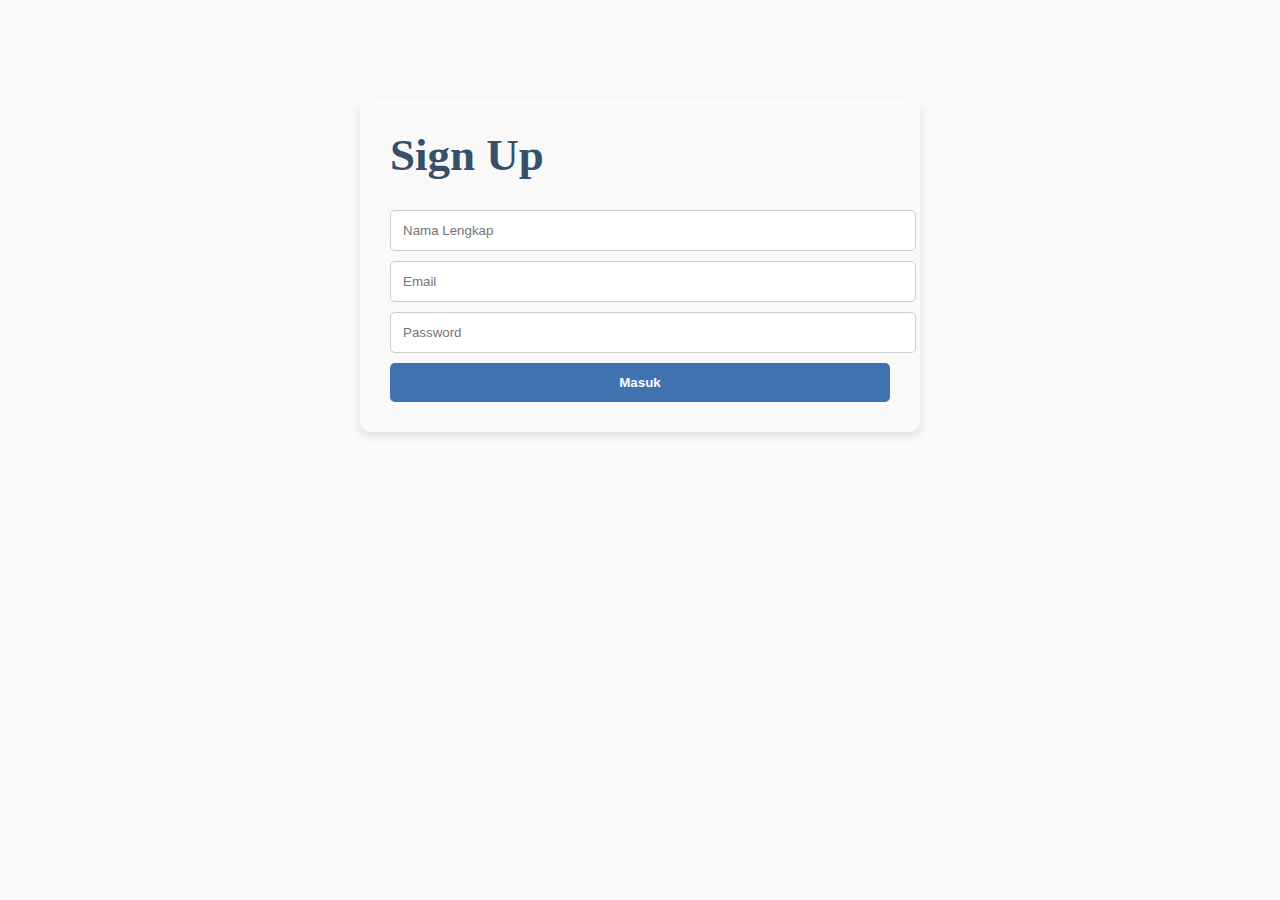
<file: index.html>
<!DOCTYPE html>
<html lang="en">
<head>
  <meta charset="UTF-8" />
  <title>Belajar Programming</title>
  <link rel="icon" href="download.png" type="image/png">
  <link rel="stylesheet" href="style.css" />
  <link rel="stylesheet" href="https://cdnjs.cloudflare.com/ajax/libs/font-awesome/6.5.0/css/all.min.css">
</head>

<body>
  

  <!-- 🔒 CEK LOGIN -->
  <script>
    const loggedInUser = localStorage.getItem("loggedInUser");
    if (!loggedInUser) {
      window.location.href = "signup.html";
    }
  </script>

  <!-- 🔝 NAVIGASI -->
  <nav>
    <div class="wrapper">
      <div class="logo"><a href="index.html">Belajar Programming</a></div>
      <div class="menu">
        <ul>
          <li><a href="index.html"><i class="fas fa-home"></i> Home</a></li>
          <li><a href="belajar.html"><i class="fas fa-book-open"></i> Belajar</a></li>
          <li><a href="contact.html"><i class="fas fa-phone"></i> Contact</a></li>
          <li><a href="profil.html"><i class="fas fa-user"></i> Profil</a></li>
        </ul>
      </div>
    </div>
  </nav>

  <!-- 🏠 BERANDA -->
  <div class="wrapper">
    <section id="home">
      <img src="https://img.freepik.com/free-vector/coding-concept-illustration_114360-22486.jpg?w=740" alt="Coding illustration">
      <div class="kolom" data-aos="fade-up">
        <p class="deskripsi">Belajar Programming #dirumahaja</p>
        <h2>Tetap Sehat, Tetap Semangat</h2>
        <p>Yuk mulai perjalanan belajarmu di dunia pemrograman! Kami siap bantu dari dasar sampai mahir.</p><p><p></p></p>
       <p><p></p></p> <p><a href="https://www.dicoding.com/blog/belajar-programming-secara-otodidak/" class="tbl-biru">Pelajari Lebih Lanjut</a></p><p><p></p></p>
      </div>
    </section>
  </div>

  <!-- 💡 FITUR -->
  <section id="fitur" data-aos="fade-up">
    <div class="kolom">
      <h2>Fitur Website</h2>
      <p>Kamu bisa belajar HTML, CSS, JavaScript, dan banyak lagi secara gratis.</p>
    </div>
  </section>

  <!-- ⭐ TESTIMONI -->
  <section id="testimoni" data-aos="fade-up">
    <div class="kolom">
      <h2>Apa Kata Mereka?</h2>
      <p>"Website ini sangat membantu!" </p>
    </div>
  </section>

  <!-- 📜 FOOTER -->
  <footer style="background:#364f6b; color:#fff; text-align:center; padding:20px;">
    <p>&copy; 2025 Belajar Programming. All rights reserved.</p>
    <div class="sosmed" style="margin-top:10px;">
      <a href="#" style="color:white; margin:0 10px;">Instagram</a>
      <a href="#" style="color:white; margin:0 10px;">LinkedIn</a>
      <a href="#" style="color:white; margin:0 10px;">GitHub</a>
    </div>
  </footer>

  <!-- 📜 SCRIPT: DARK MODE -->
  <script>
    function toggleDarkMode() {
      document.body.classList.toggle("dark-mode");
      localStorage.setItem("darkMode", document.body.classList.contains("dark-mode"));
    }

    window.onload = function () {
      if (localStorage.getItem("darkMode") === "true") {
        document.body.classList.add("dark-mode");
      }
    };
  </script>

  <!-- 📜 ANIMASI -->
  <script src="https://unpkg.com/aos@2.3.1/dist/aos.js"></script>
  <script>
    AOS.init();
  </script>
</body>
</html>
</file>
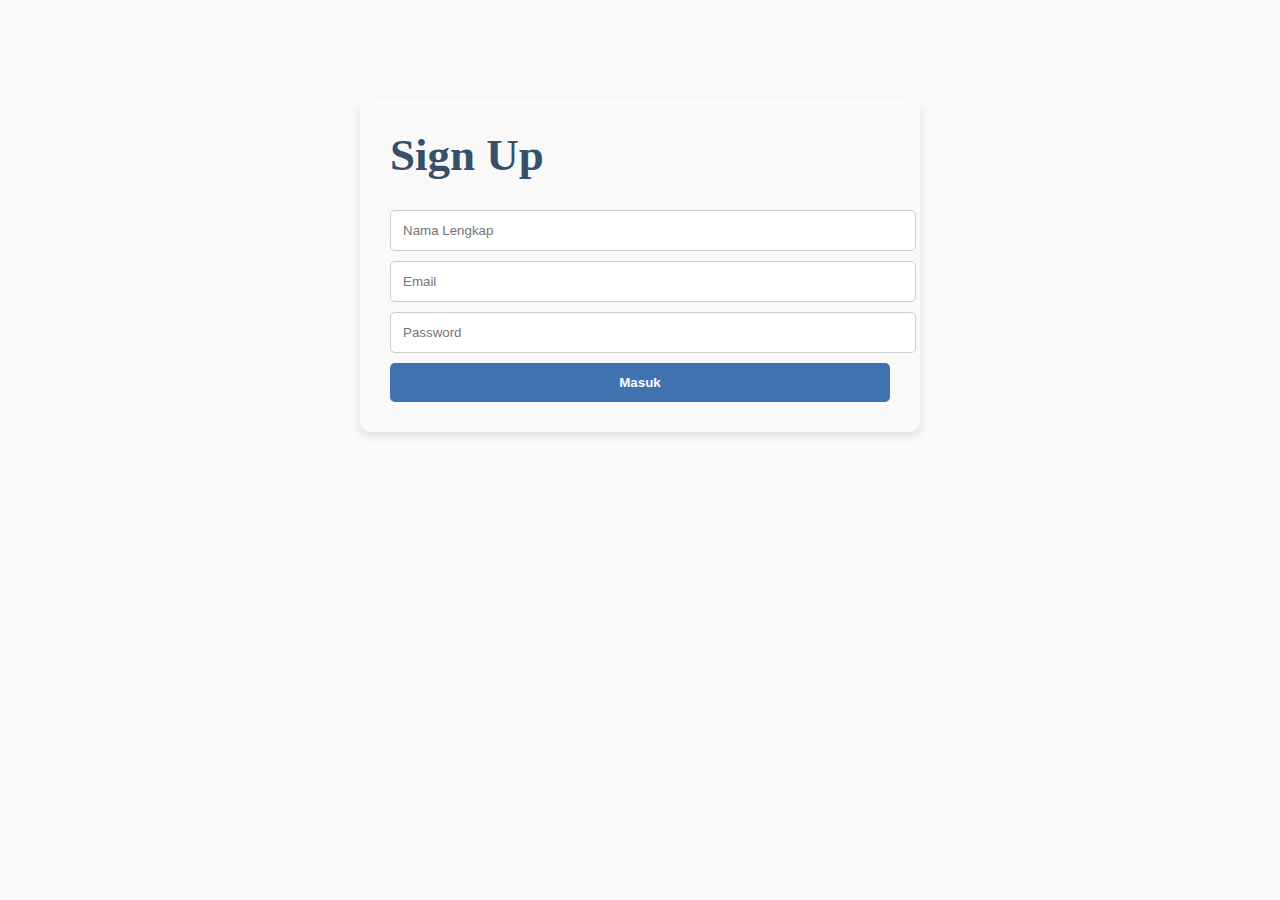
<file: belajar.html>
<!DOCTYPE html>
<html lang="en">
<head>
  <link rel="stylesheet" href="https://cdnjs.cloudflare.com/ajax/libs/font-awesome/6.5.0/css/all.min.css">

  <meta charset="UTF-8" />
  <title>Belajar Programming</title>
  <link rel="icon" href="download.png" type="image/png">
  <link rel="stylesheet" href="style.css" />
</head>

  <meta charset="UTF-8" />
  <meta name="viewport" content="width=device-width, initial-scale=1.0"/>
  <title>Belajar Programming</title>
  <link rel="stylesheet" href="style.css" />
  <link href="https://unpkg.com/aos@2.3.1/dist/aos.css" rel="stylesheet">
  <script>
    const loggedInUser = localStorage.getItem("loggedInUser");
    if (!loggedInUser) {
      window.location.href = "signup.html";
    }
  </script>
</head>
<body>
  <nav>
    <div class="wrapper">
      <div class="logo"><a href="index.html">Belajar Programming</a></div>
      <div class="menu">
        <ul>
          <li><a href="index.html"><i class="fas fa-home"></i> Home</a></li>
          <li><a href="belajar.html"><i class="fas fa-book-open"></i> Belajar</a></li>
          <li><a href="contact.html"><i class="fas fa-phone"></i> Contact</a></li>
          <li><a href="profil.html"><i class="fas fa-user"></i> Profil</a></li>
          <li id="userArea"></li>
        </ul>
      </div>
    </div>
  </nav>
  <script>
    const path = window.location.pathname;
    const userArea = document.getElementById("userArea");
    const username = localStorage.getItem("loggedInUser");

    if (userArea && path.includes("index.html")) {
      if (username) {
        userArea.innerHTML = `
          <a href="#" class="tbl-biru" style="margin-right: 10px;">${username}</a>
          <button onclick="logout()" style="background:#f67280; color:white; border:none; border-radius: 15px; padding: 10px 15px; cursor: pointer;">Logout</button>
        `;
      } else {
        userArea.innerHTML = `<a href="signup.html" class="tbl-biru">Sign Up</a>`;
      }
    }

    function logout() {
      localStorage.removeItem("loggedInUser");
      window.location.reload();
    }
  </script>

  <div class="wrapper" style="margin-top: 50px;">
    <section id="materi">
      <h2 style="text-align:center; margin-bottom:40px;">Pilih Materi Belajar</h2>
      <div class="grid-materi">
        <div class="card" data-aos="zoom-in">
          <img src="https://cdn-icons-png.flaticon.com/512/1051/1051277.png" alt="HTML">
          <h3>HTML Dasar</h3>
          <p><a href="https://www.w3schools.com/html/" target="_blank" class="tbl-biru">Belajar HTML</a></p>
        </div>
        <div class="card" data-aos="zoom-in">
          <img src="https://cdn-icons-png.flaticon.com/512/732/732190.png" alt="CSS">
          <h3>CSS Styling</h3>
          <p><a href="https://www.w3schools.com/css/" target="_blank" class="tbl-biru">Belajar CSS</a></p>
        </div>
        <div class="card" data-aos="zoom-in">
          <img src="https://cdn-icons-png.flaticon.com/512/5968/5968292.png" alt="JavaScript">
          <h3>JavaScript</h3>
          <p><a href="https://www.w3schools.com/js/" target="_blank" class="tbl-biru">Belajar JS</a></p>
        </div>
        <div class="card" data-aos="zoom-in">
          <img src="https://cdn-icons-png.flaticon.com/512/919/919830.png" alt="PHP">
          <h3>PHP</h3>
          <p><a href="https://www.w3schools.com/php/" target="_blank" class="tbl-biru">Belajar PHP</a></p>
        </div>
        <div class="card" data-aos="zoom-in">
          <img src="https://cdn-icons-png.flaticon.com/512/2772/2772128.png" alt="MySQL">
          <h3>MySQL</h3>
          <p><a href="https://www.w3schools.com/sql/" target="_blank" class="tbl-biru">Belajar SQL</a></p>
        </div>
        <div class="card" data-aos="zoom-in">
          <img src="https://cdn-icons-png.flaticon.com/512/888/888879.png" alt="Responsive Design">
          <h3>Responsive Web</h3>
          <p><a href="https://www.w3schools.com/html/html_responsive.asp" target="_blank" class="tbl-biru">Belajar Responsive</a></p>
        </div>
      </div>
    </section>
  </div>

  <script src="https://unpkg.com/aos@2.3.1/dist/aos.js"></script>
  <script>
    AOS.init();
  </script>
</body>
</html>
</file>
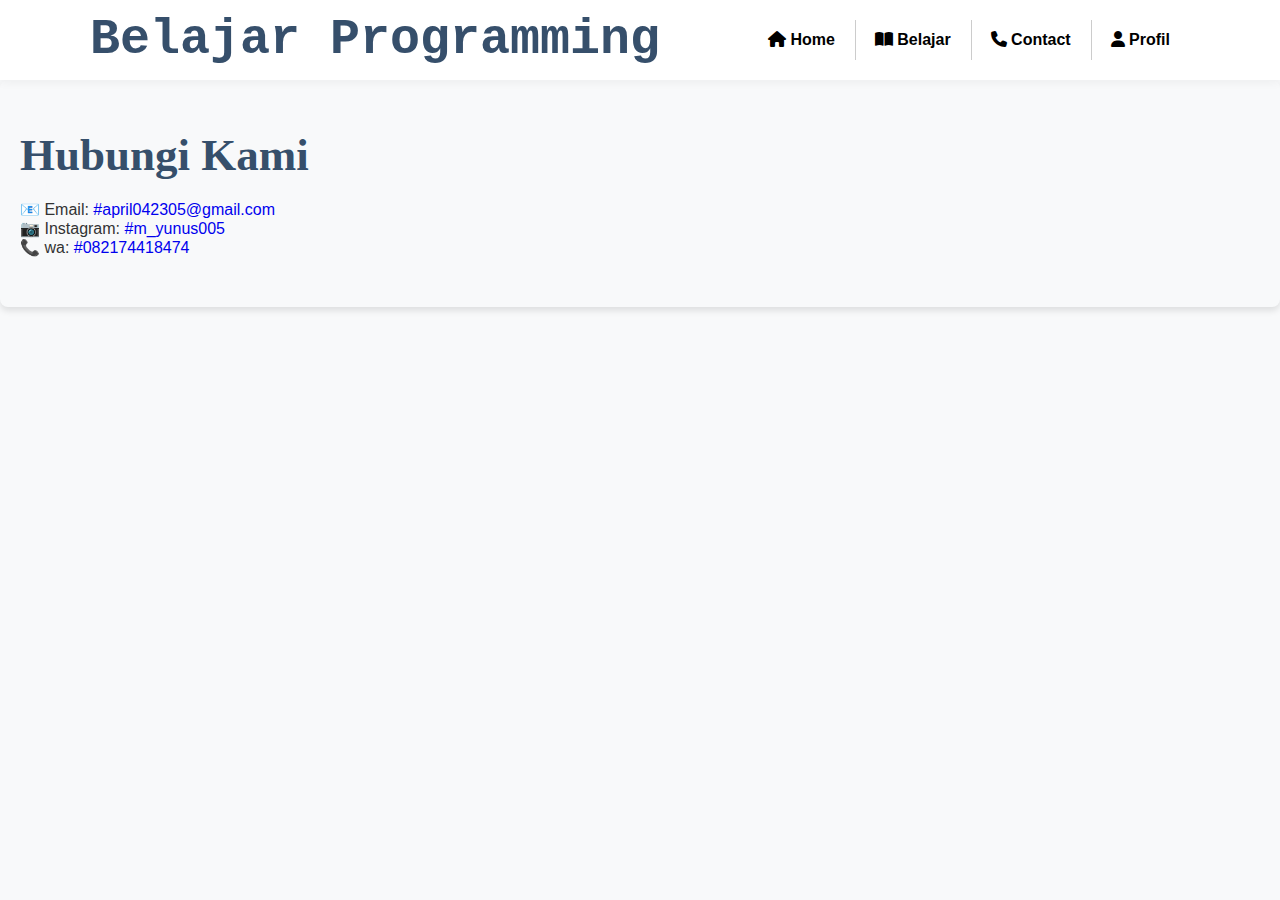
<file: contact.html>
<!DOCTYPE html>
<html lang="en">
<head>
  <link rel="stylesheet" href="https://cdnjs.cloudflare.com/ajax/libs/font-awesome/6.5.0/css/all.min.css">

  <meta charset="UTF-8" />
  <title>Belajar Programming</title>
  <link rel="icon" href="download.png" type="image/png">
  <link rel="stylesheet" href="style.css" />
</head>

    
  <meta charset="UTF-8" />
  <title>Contact</title>
  <link rel="stylesheet" href="style.css" />
</head>
<body>

      
  <nav>
    <div class="wrapper">
      <div class="logo"><a href="index.html">Belajar Programming</a></div>
      <div class="menu">
        <ul>
          <li><a href="index.html"><i class="fas fa-home"></i> Home</a></li>
          <li><a href="belajar.html"><i class="fas fa-book-open"></i> Belajar</a></li>
          <li><a href="contact.html"><i class="fas fa-phone"></i> Contact</a></li>
          <li><a href="profil.html"><i class="fas fa-user"></i> Profil</a></li>
        </ul>
      </div>
    </div>
  </nav>

  <section class="kontak">
    <div class="kolom">
      <h2>Hubungi Kami</h2>
      <p>📧 Email: <a href="https://mail.google.com/mail/u/0/#inbox/april042305@gmail.com/"> #april042305@gmail.com </a></p>
      <p>📷 Instagram: <a href="https://www.instagram.com/m_yunus005/">#m_yunus005</a></p>
      <p> 📞 wa: <a href="https://web.whatsapp.com/082174418474">#082174418474</a></p>
    </div>
  </section>
  
  </div>
</body>
</html>
</file>
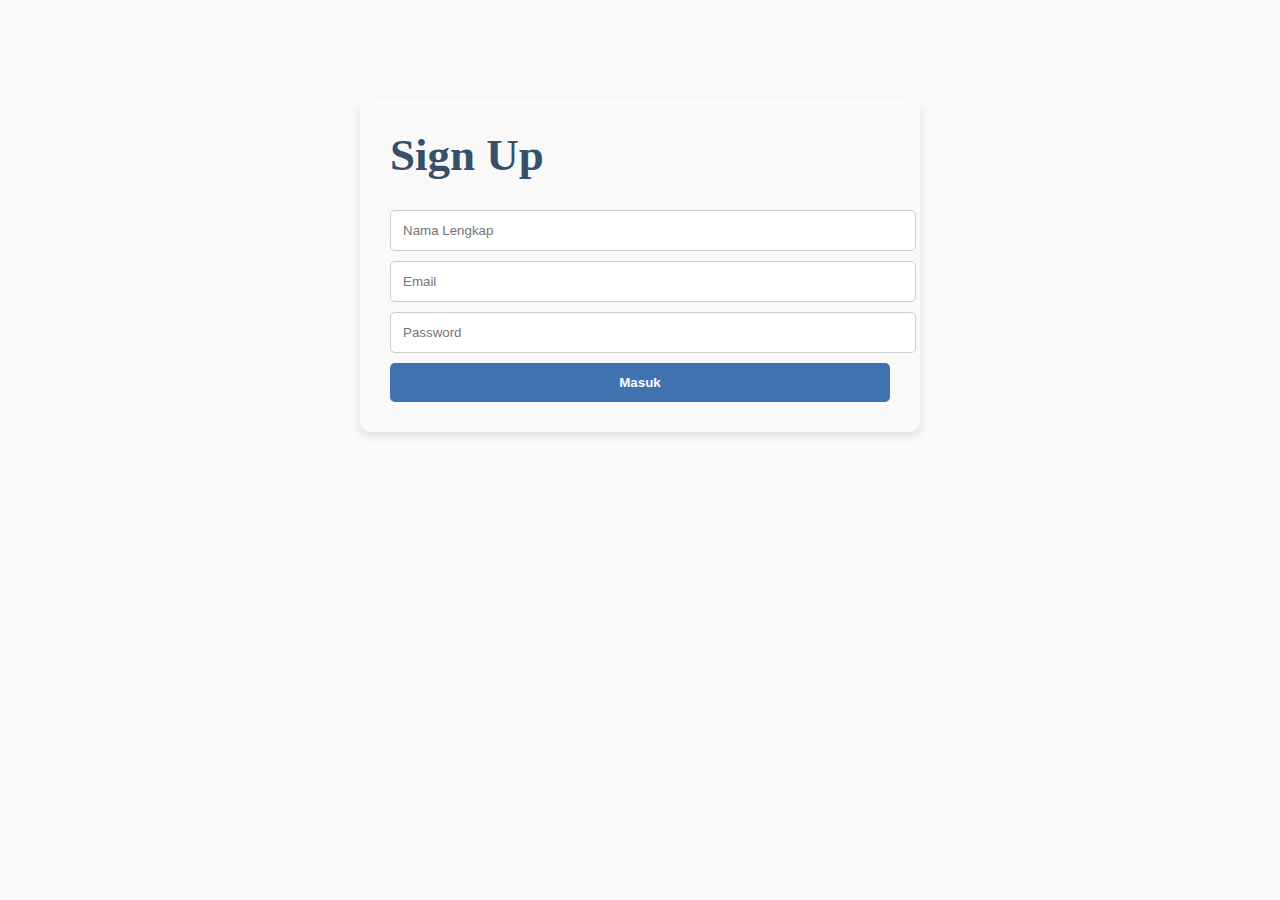
<file: profil.html>
<!DOCTYPE html>
<html lang="en">
<head>
    <link rel="stylesheet" href="https://cdnjs.cloudflare.com/ajax/libs/font-awesome/6.5.0/css/all.min.css">

  <meta charset="UTF-8" />
  <title>Profil Pengguna</title>
  <link rel="icon" href="download.png" type="image/png" />
  <link rel="stylesheet" href="style.css" />
  <style>
    .profil-container {
      max-width: 600px;
      margin: 80px auto;
      padding: 30px;
      border-radius: 15px;
      background-color: #ffffff;
      box-shadow: 0 4px 10px rgba(0,0,0,0.1);
      text-align: center;
    }
    .profil-container h2 {
      color: #364f6b;
    }
    .profil-container p {
      margin: 10px 0;
      font-size: 18px;
    }
    .profil-container .btn {
      margin-top: 20px;
      padding: 10px 20px;
      border-radius: 20px;
      background-color: #3f72af;
      color: white;
      border: none;
      cursor: pointer;
      font-weight: bold;
    }
    .profil-container .btn:hover {
      background-color: #28527a;
    }
  </style>
</head>
<body>
   <!-- 🔝 NAVIGASI -->
   <nav>
    <div class="wrapper">
      <div class="logo"><a href="index.html">Belajar Programming</a></div>
      <div class="menu">
        <ul>
          <li><a href="index.html"><i class="fas fa-home"></i> Home</a></li>
          <li><a href="belajar.html"><i class="fas fa-book-open"></i> Belajar</a></li>
          <li><a href="contact.html"><i class="fas fa-phone"></i> Contact</a></li>
          <li><a href="profil.html"><i class="fas fa-user"></i> Profil</a></li>
        </ul>
      </div>
    </div>
  </nav>


  <div class="profil-container">
    <h2>Profil Pengguna</h2>
    <p><strong>Nama Pengguna:</strong> <span id="userNameDisplay"></span></p>
    <p><strong>Email:</strong> <span id="email">Belum tersedia</span></p>

    <button class="btn" onclick="logout()">Logout</button>
  </div>

  <script>
    const username = localStorage.getItem("loggedInUser");
    if (!username) {
      window.location.href = "signup.html";
    } else {
      document.getElementById("userNameDisplay").innerText = username;
      document.getElementById("email").textContent = localStorage.getItem("email") || "Belum tersedia";

    }

    function logout() {
      localStorage.removeItem("loggedInUser");
      window.location.href = "signup.html";
    }
  </script>
</body>
</html>
</file>
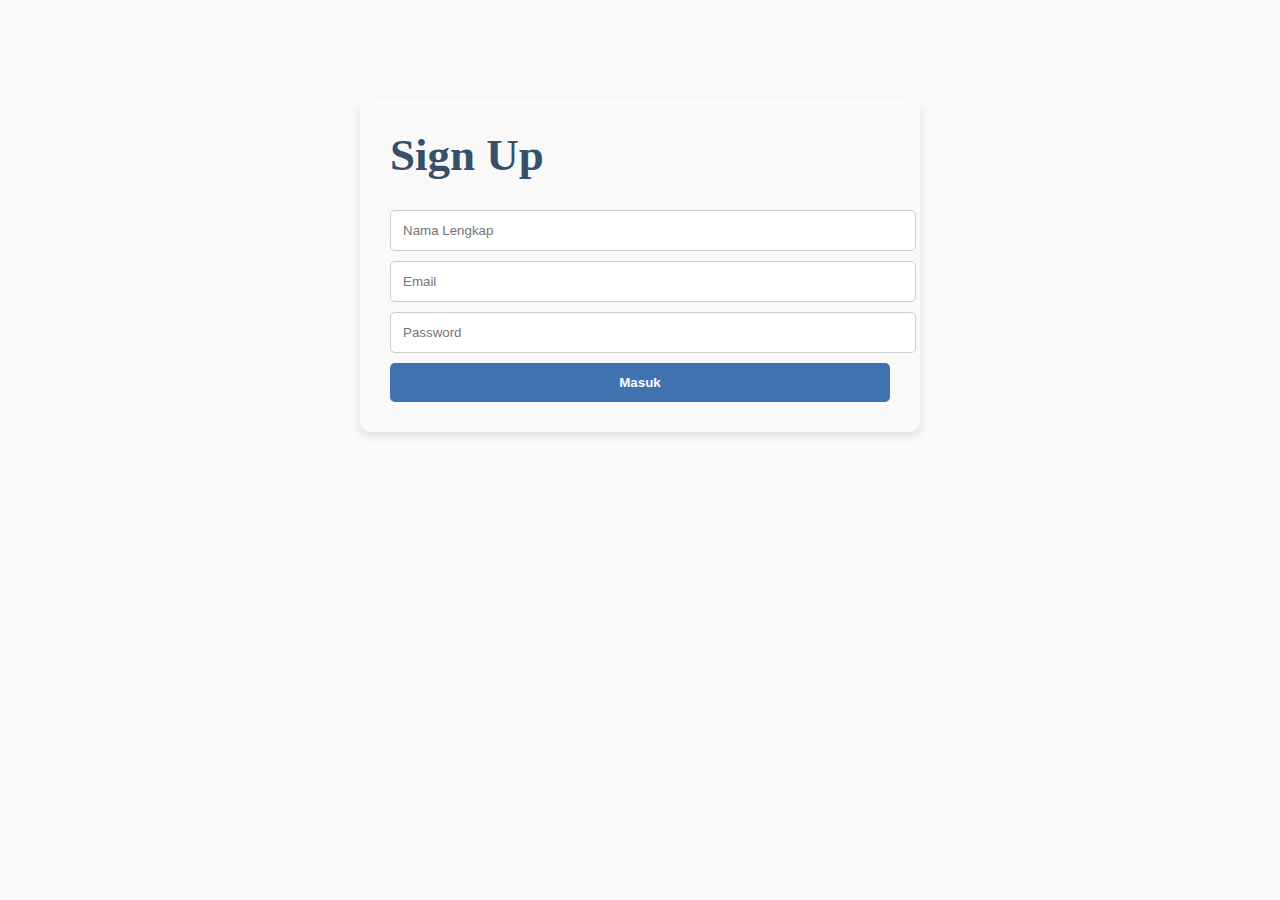
<file: signup.html>
<!DOCTYPE html>
<html lang="en">
<head>
  <meta charset="UTF-8" />
  <title>Sign Up</title>
  <link rel="icon" href="download.png" type="image/png">
  <link rel="stylesheet" href="style.css" />
  <style>
    .form-container {
        max-width: 500px;
        margin: 100px auto;
        padding: 30px;
        border-radius: 10px;
        box-shadow: 0 4px 10px rgba(0,0,0,0.1);
        background-color: #f9f9f9;
    }
    .form-container h2 {
        margin-bottom: 20px;
    }
    .form-container input, .form-container button {
        width: 100%;
        padding: 12px;
        margin-top: 10px;
        border: 1px solid #ccc;
        border-radius: 5px;
    }
    .form-container button {
        background-color: #3f72af;
        color: white;
        border: none;
        font-weight: bold;
    }
    .form-container button:hover {
        background-color: #28527a;
    }
  </style>
</head>
<body>

  <div class="form-container">
    <h2>Sign Up</h2>
    <form id="signupForm">
      <input type="text" id="username" placeholder="Nama Lengkap" required>
      <input type="email" id="email" placeholder="Email" required>
      <input type="password" placeholder="Password" required>
      <button type="submit">Masuk</button>
    </form>
  </div>

  <script>
    document.getElementById("signupForm").addEventListener("submit", function(e) {
      e.preventDefault(); // Mencegah reload
      const username = document.getElementById("username").value;
      const email = document.getElementById("email").value;  // Ambil email berdasarkan id

      localStorage.setItem("loggedInUser", username); // Simpan user ke localStorage
      localStorage.setItem("email", email); // Simpan email ke localStorage

      window.location.href = "index.html"; // Kembali ke halaman utama
    });
  </script>

</body>
</html>
</file>
<file: style.css>
* {
    text-decoration: none;
    margin: 0;
    padding: 0;
}
body {
    font-family: 'Poppins', sans-serif;
    background-color: #f8f9fa;
    color: #333;
}

nav {
    box-shadow: 0 2px 10px rgba(0, 0, 0, 0.05);
    transition: all 0.3s ease;
}

nav ul li a:hover {
    color: #3f72af;
    transform: scale(1.05);
    transition: 0.2s;
}

body {
    margin: 0;
    padding: 0;
    font-family: 'Open Sans', sans-serif;
}
.wrapper {
    width: 1100px;
    margin: auto;
    position: relative;
}
.logo a {
    font-size: 50px;
    font-weight: bold;
    float: left;
    font-family: Courier;
    color: #364f6b;
}
.menu {
    float: right;
}
nav {
    width: 100%;
    margin: auto;
    display: flex;
    line-height: 80px;
    position: sticky;
    top: 0;
    background: #fff;
    z-index: 10;
}
nav ul {
    list-style-type: none;
    margin: 0;
    padding: 0;
    overflow: hidden;
}
nav ul li {
    float: left;
}
nav ul li a {
    color: black;
    font-weight: bold;
    text-align: center;
    padding: 0px 16px;
}
nav ul li a:hover {
    text-decoration: underline;
}
section {
    margin: auto;
    display: flex;
    margin-bottom: 50px;
    box-shadow: 0px 4px 6px rgba(0, 0, 0, 0.1);
    border-radius: 8px;
}
.kolom {
    margin-top: 50px;
    margin-bottom: 50px;
    padding-left: 20px;
}
.kolom .deskripsi {
    font-size: 20px;
    font-weight: bold;
    font-family: 'Comic Sans MS';
    color: #364f6b;
}
h2 {
    font-family: 'Comic Sans MS';
    font-weight: 800;
    font-size: 45px;
    margin-bottom: 20px;
    color: #364f6b;
    line-height: 50px;
}

@media screen and (max-width: 768px) {
    .menu {
        float: none;
        text-align: center;
    }

    nav ul {
        display: flex;
        flex-direction: column;
        align-items: center;
    }

    section {
        flex-direction: column;
        text-align: center;
    }

    img {
        max-width: 100%;
        height: auto;
    }
}
.grid-materi {
    display: grid;
    grid-template-columns: repeat(auto-fit, minmax(250px, 1fr));
    gap: 30px;
    margin-bottom: 60px;
}

.card {
    background-color: #fff;
    border-radius: 15px;
    padding: 20px;
    text-align: center;
    box-shadow: 0 4px 8px rgba(0,0,0,0.1);
    transition: transform 0.3s ease;
}

.card img {
    width: 80px;
    margin-bottom: 15px;
}

.card h3 {
    margin-bottom: 10px;
    color: #364f6b;
}

.card:hover {
    transform: translateY(-10px);
}
nav ul li {
    float: left;
    position: relative;
  }
  
  nav ul li:not(:first-child)::before {
    content: "";
    position: absolute;
    left: 0;
    top: 25%;
    height: 50%;
    border-left: 1px solid #ccc;
  }
  nav ul li a {
    padding: 0px 20px;
  }
  a.tbl-biru {
    display: inline-block;
    background: #3f72af;
    border-radius: 25px;
    padding: 12px 20px;
    color: #fff;
    cursor: pointer;
    font-weight: bold;
    text-align: center;
    text-decoration: none;
    transition: background 0.3s ease, transform 0.2s ease;
    box-shadow: 0 4px 6px rgba(0,0,0,0.1);
}

a.tbl-biru:hover {
    background: #28527a;
    transform: scale(1.05);
}
@media screen and (max-width: 768px) {
    a.tbl-biru {
        padding: 10px 16px;
        font-size: 14px;
    }
}
</file>
